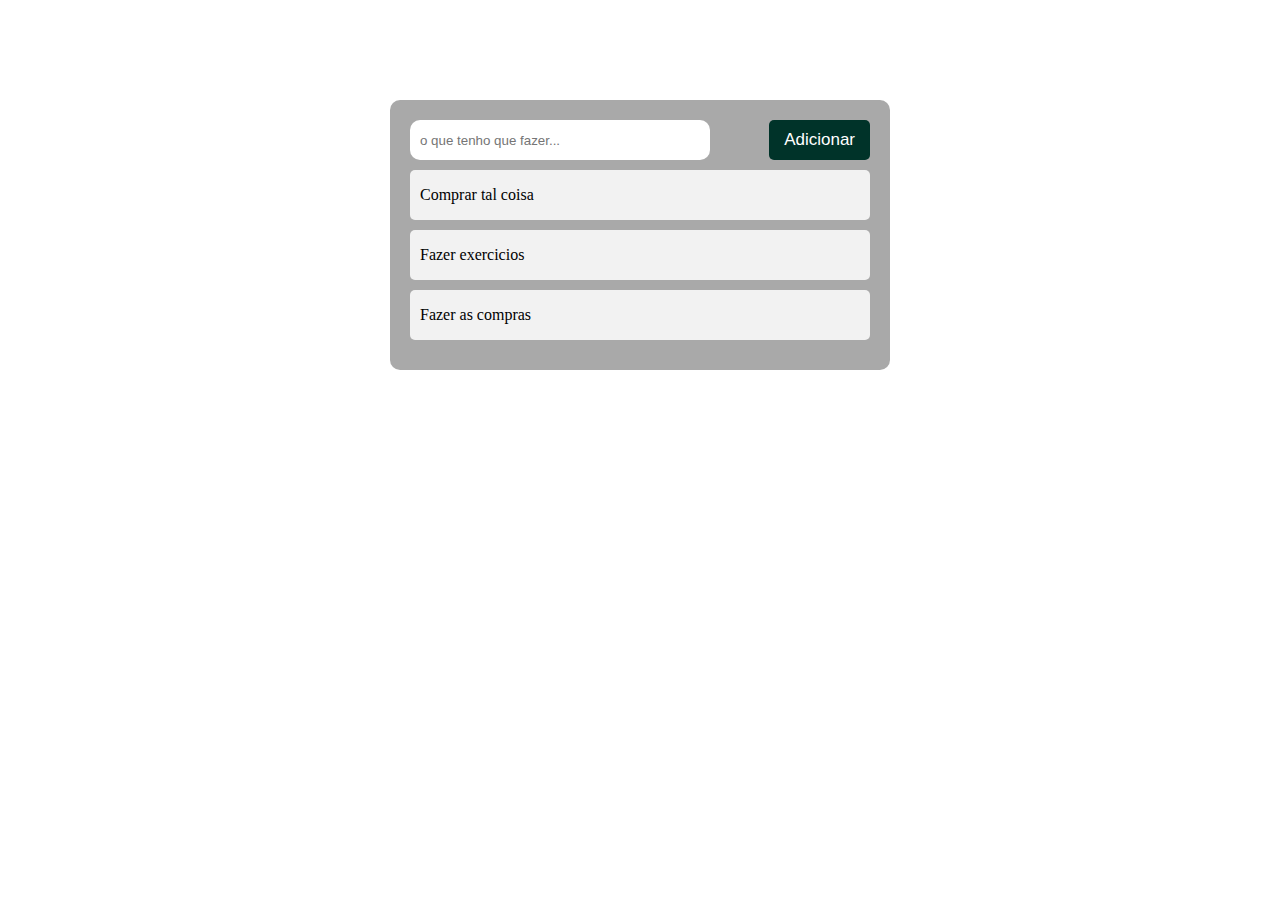
<file: index.html>
<!DOCTYPE html>
<html lang="en">
<head>
    <meta charset="UTF-8">
    <meta name="viewport" content="width=device-width, initial-scale=1.0">
    <link rel="stylesheet" href="css/styles.css">
    <title>Lista de tarefas</title>
</head>
<body>
    <div class="container">
        <input class="input-task" placeholder="o que tenho que fazer...">
        <button class="button-add-task">Adicionar</button>

        <ul class="list-tasks">
            <li class="task">Comprar tal coisa</li>
            <li class="task">Fazer exercicios</li>
            <li class="task">Fazer as compras</li>
        </ul>
    </div>
</body>
</html>
</file>
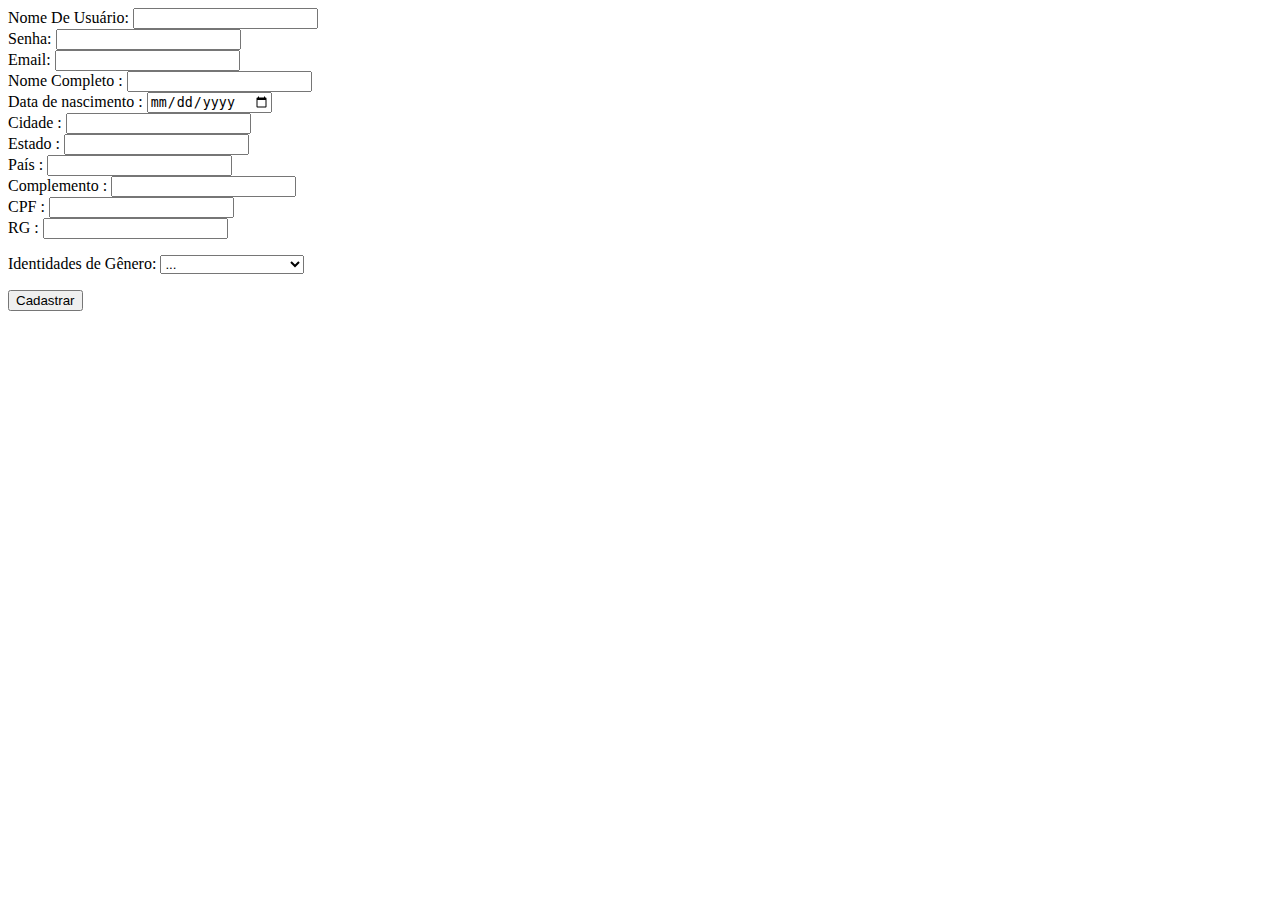
<file: cadastro.html>
<!DOCTYPE html>
<html lang="en">
<head>
    <meta charset="UTF-8">
    <meta name="viewport" content="width=device-width, initial-scale=1.0">
    <title>Cadastro</title>
</head>
<body>
    <main>
        <form>
            Nome De Usuário: <input type="text" name="nome_de_usuario"><br>
            Senha: <input type="password" name="senha_do_usuario"><br>
            Email: <input type="email" name="email_do_usuario"><br>
            Nome Completo : <input type="text" name="nome_completo"><br>
            Data de nascimento : <input  type="date" name="data_de_nascimento" /><br>
            Cidade : <input type="text" name="cidade"><br>
            Estado : <input type="text" name="estado"><br>
            País : <input type="text" name="pais"><br>
            Complemento : <input type="text" name="complemento"><br>
            CPF : <input type="text" name="cpf"><br>
            RG : <input type="text" name="rg"><br>
            <p>
                <label for="card">
                  <span>Identidades de Gênero:</span>
                </label>
                <select id="card" name="usercard">
                    <option value="sem_escolha">...</option>
                  <option value="homem_cis">Homem cisgênero</option>
                  <option value="mulher_cis">Mulher cisgênero</option>
                  <option value="homem_trans">Homem transgênero</option>
                  <option value="mulher_trans">Mulher transgênero</option>
                  <option value="nao_binario">Não-binário</option>
                </select>
              </p>
              <button>Cadastrar</button>
        </form>
    </main>
</body>
</html>
</file>
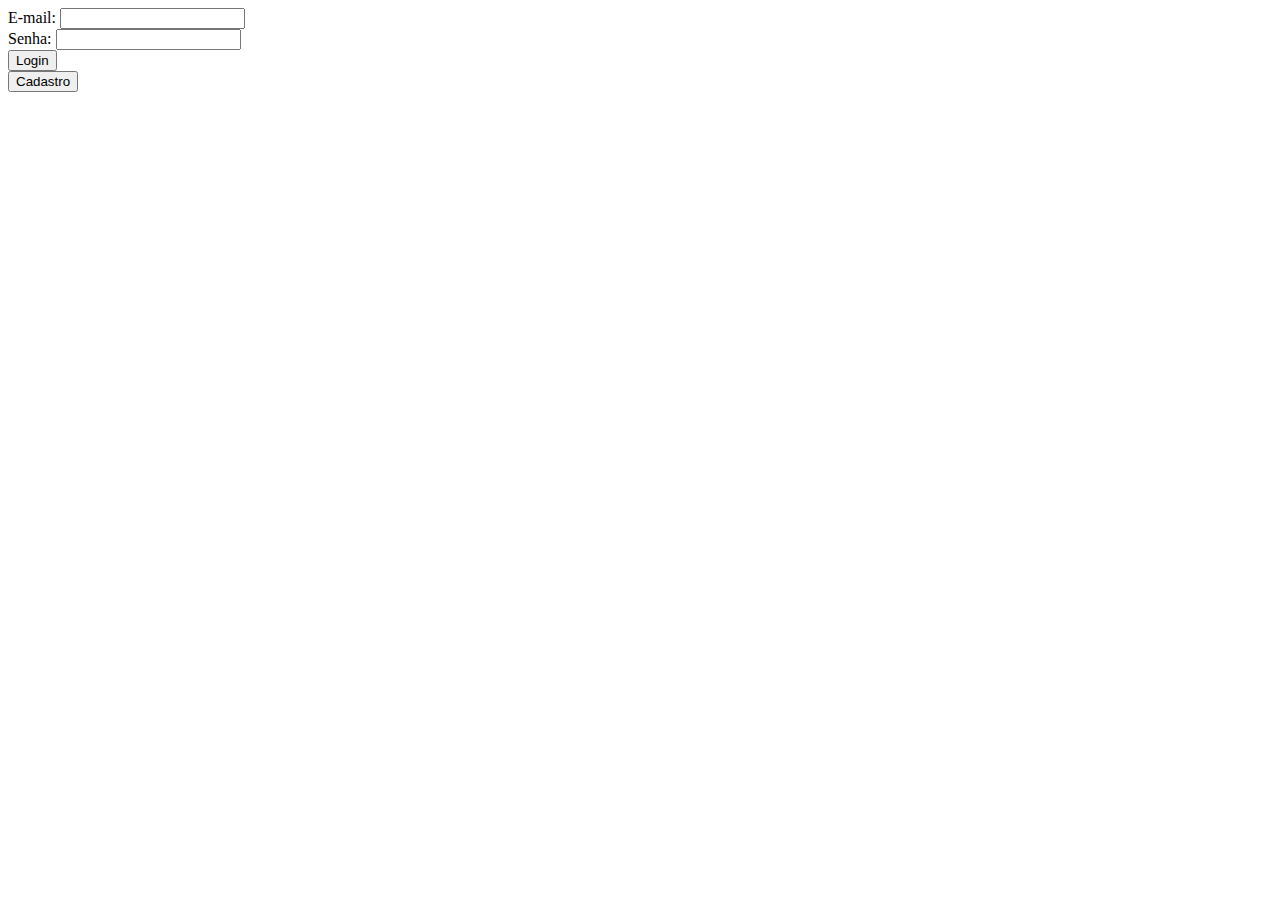
<file: home.html>
<!DOCTYPE html>
<html lang="en">
<head>
    <meta charset="UTF-8">
    <meta name="viewport" content="width=device-width, initial-scale=1.0">
    <title>Home</title>
</head>
<body>
    <main>
        <div class="input_de_dados_login">
            E-mail: <input type="email" name="email_usuario" /><br />
            Senha: <input type="password" name="Senha_do_usuario" /><br />
        </div>
        <div class="login">
            <!-- Coloque o botão dentro da tag <a> para torná-lo clicável -->
            <a href="./lista_de_tarefas.html">
                <button>Login</button>
            </a>
        </div>
        <div class="cadastro">
            <!-- Coloque o botão dentro da tag <a> para torná-lo clicável -->
            <a href="./cadastro.html">
                <button>Cadastro</button>
            </a>
        </div>
    </main>
</body>
</html>
</file>
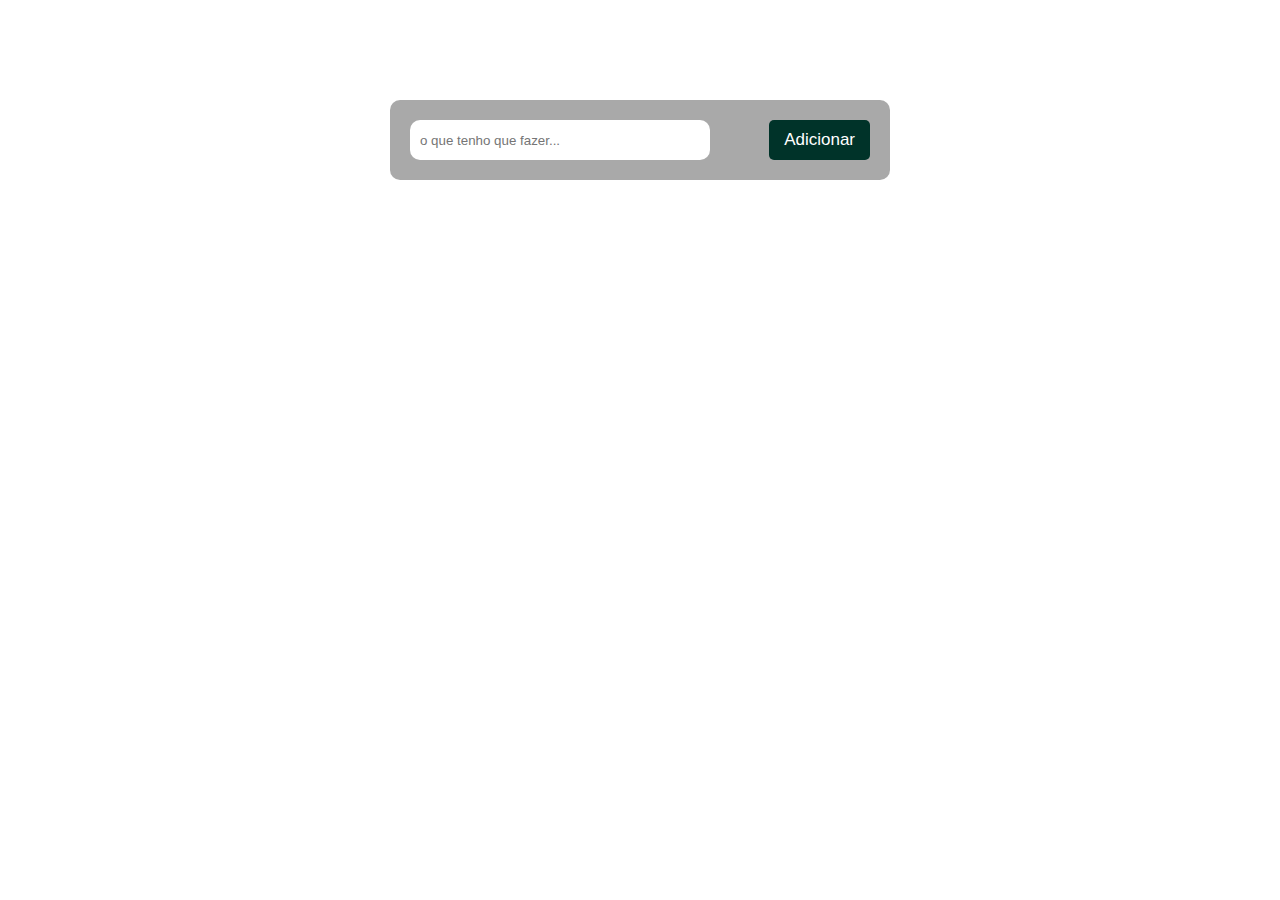
<file: lista_de_tarefas.html>
<!DOCTYPE html>
<html lang="en">
<head>
    <meta charset="UTF-8">
    <meta name="viewport" content="width=device-width, initial-scale=1.0">
    <link rel="stylesheet" href="css/styles.css">
    <title>Lista de tarefas</title>
</head>
<body>
    <div class="container">
        <input class="input-task" placeholder="o que tenho que fazer...">
        <button class="button-add-task">Adicionar</button>

        <ul class="list-tasks">
            
        </ul>
    </div>
</body>
<script src="scripts/main.js"></script>
</html>
</file>
<file: css/styles.css>
*{
    margin: 0;
    padding: 0;
    box-sizing: border-box;
}

.container{
    background-color: darkgrey;
    width: 500px;
    border-radius: 10px;
    padding: 20px;
    margin-left: auto;
    margin-right: auto;
    margin-top: 100px;

}

.input-task{
    border: none;
    border-radius: 10px;
    width: 300px;
    height: 40px;
    padding-left: 10px;
}
.button-add-task{
    border: none;
    border-radius: 5px;
    height: 40px;
    background-color: #003329;
    color: #ffffff;
    font-size: 17px;
    padding: 0 15px;
    float: right;
    cursor: pointer;
}
.button-add-task:hover{
    opacity: 0.8;
}
.button-add-task:active{
    opacity: 0.6;
}
.list-tasks{
    width: 100%;
    list-style: none;
}
.task{
    background-color: #f2f2f2;
    box-shadow: 1px 4px 10px rgba(0,0,0,0./2);
    height: 50px;
    display: flex;
    align-items: center;
    border-radius: 5px;
    padding-left: 10px;
    margin-top: 10px;
    margin-bottom: 10px;
}
</file>
